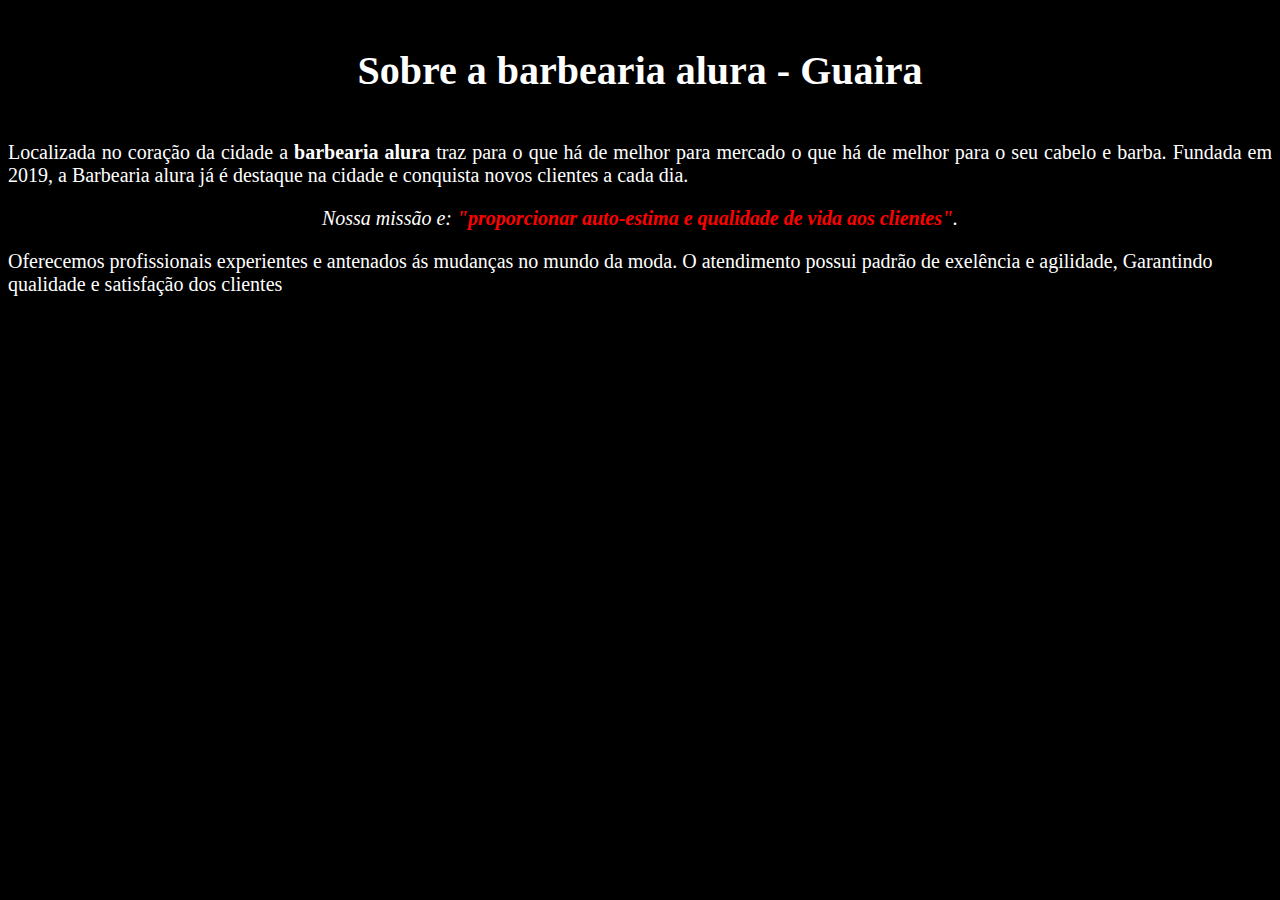
<file: Index1.html>
<!DOCTYPE html>
<html lang="pt-br">
	<head>
		<meta charset="UTF-8">
		<title>barbearia DEV System</title>
		<link rel ="stylesheet" href="style.css">
		
		<style>
			p{
			font-size: 20px;
			}
		
		</style>
		
	</head>
	<body>
		<h1 style="text-align: center">Sobre a barbearia alura - Guaira</h1>
	
		<p  style="text-align: justify">
			Localizada no coração da cidade a <strong> barbearia alura</strong> traz para o que há de melhor para mercado o que há de melhor para o seu cabelo e barba. Fundada em 2019, a Barbearia alura já é destaque na cidade e conquista novos clientes a cada dia.
		</p>

		<p style="font-size:20px; text-align: center">
			<em>Nossa missão e: <strong>"proporcionar auto-estima e qualidade de vida aos clientes"</strong>.</em>
		</p>

		<p style="text-align: left">
			Oferecemos profissionais experientes e antenados ás mudanças no mundo da moda. O atendimento possui padrão de exelência e agilidade, Garantindo qualidade e satisfação dos clientes
		</p>
	</body>
</html>
</file>
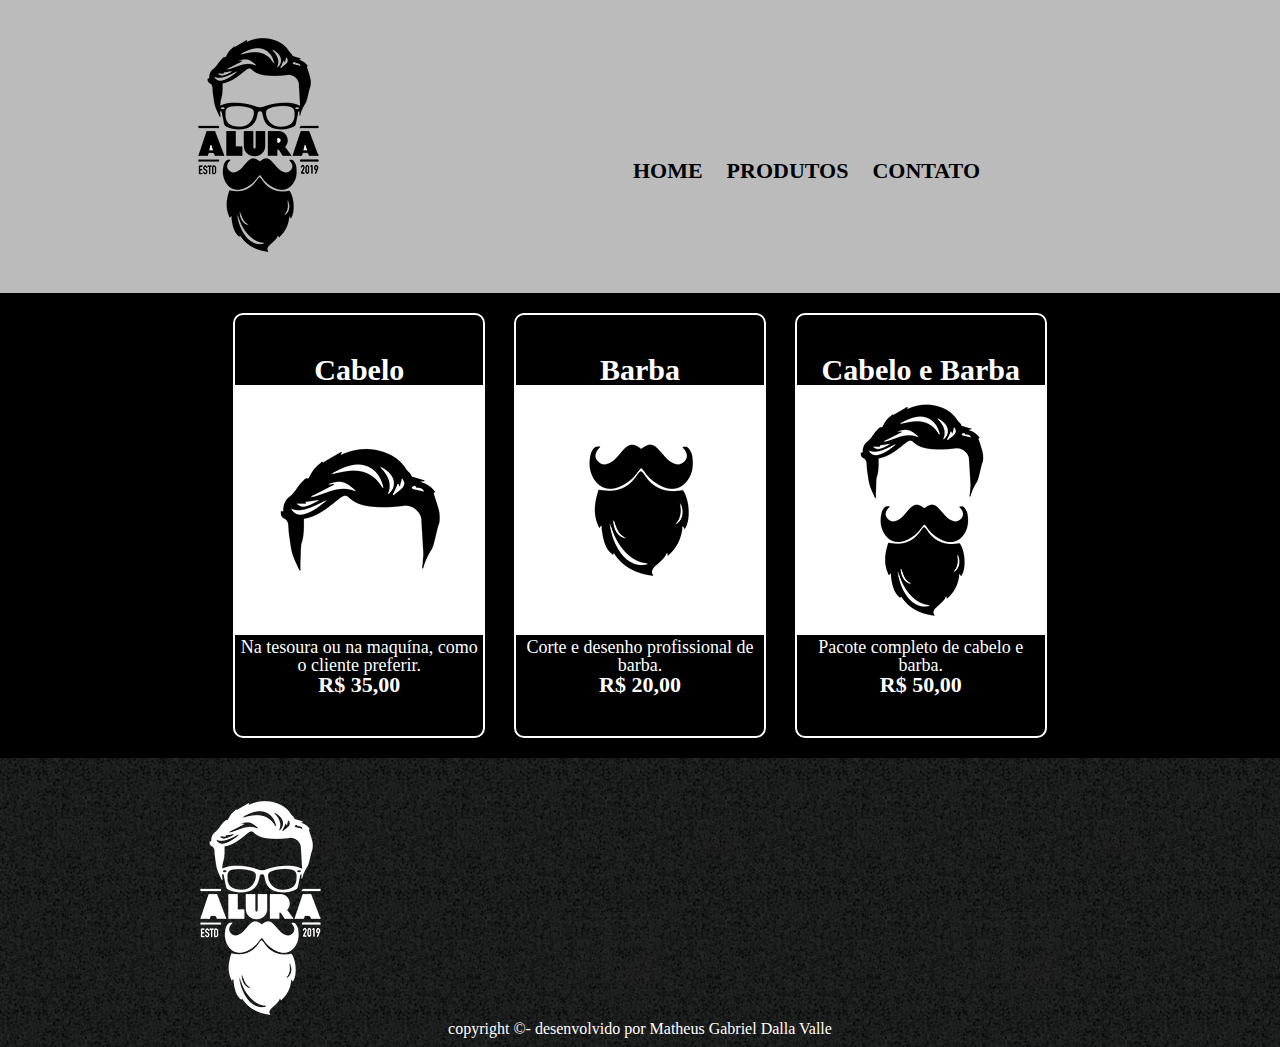
<file: produtos.html>
<!DOCTYPE html>
<html lang="en">
<head>
    <meta charset="UTF-8">
    <meta http-equiv="X-UA-Compatible" content="IE=edge">
    <meta name="viewport" content="width=device-width, initial-scale=1.0">
    <link rel="stylesheet" href="reset.css">
    <link rel="stylesheet" href="produtos.css">
    <title>Matheus gostoso</title>
</head>

<body>

    <header>
        <div class="caixa">
            <img id="logo" src="./imagens/logo.png" alt="logo">

            <nav>
                <ul>
                    <li>
                        <a href="index.html">home</a>
                    </li>
                    <li>
                        <a href="produtos.html">produtos</a>
                    </li>
                    <li>
                        <a href="contatos.html">contato</a>
                    </li>
                </ul>
            </nav>
        </div>
    </header>

    <main>
        <div class="content">
            <ul class="produtos">
                <li>
                    <h2>Cabelo</h2>
                    <img src="imagens/cabelo.jpg">
                    <p class="desc">Na tesoura ou na maquína, como o cliente preferir.</p>
                    <p class="preco">R$ 35,00</p>
                </li>
                <li>
                    <h2>Barba</h2>
                    <img src="imagens/barba.jpg">
                    <p class="desc">Corte e desenho profissional de barba.</p>
                    <p class="preco">R$ 20,00</p>
                </li>
                <li>
                    <h2>Cabelo e Barba</h2>
                    <img src="imagens/cabelo+barba.jpg">
                    <p class="desc">Pacote completo de cabelo e barba.</p>
                    <p class="preco">R$ 50,00</p>
                </li>
            </ul>
        </div>
    </main>

        <footer>
            <img id="logofooter" src="./imagens/logo-branco.png" alt="logobranco">
            <p>copyright &copy;- desenvolvido por <b>Matheus Gabriel Dalla Valle</b></p>
        </footer>
</body>
</html>
</file>
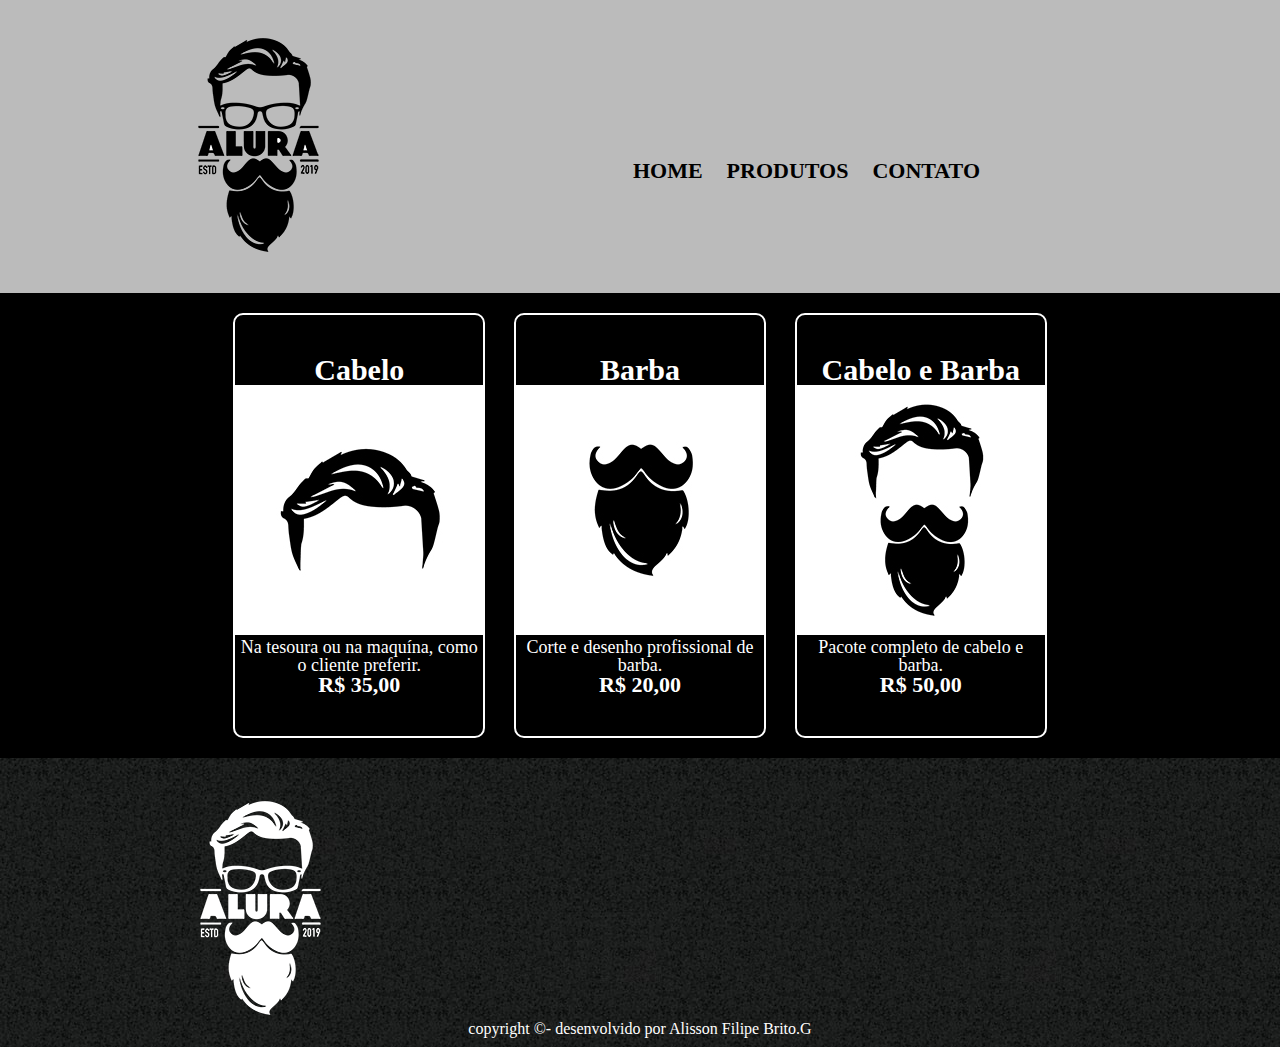
<file: Untitled-1.html>
<!DOCTYPE html>
<html lang="en">
<head>
    <meta charset="UTF-8">
    <meta http-equiv="X-UA-Compatible" content="IE=edge">
    <meta name="viewport" content="width=device-width, initial-scale=1.0">
    <link rel="stylesheet" href="reset.css">
    <link rel="stylesheet" href="produtos.css">
    <title>Matheus gostoso</title>
</head>

<body>

    <header>
        <div class="caixa">
            <img id="logo" src="./imagens/logo.png" alt="logo">

            <nav>
                <ul>
                    <li>
                        <a href="index.html">home</a>
                    </li>
                    <li>
                        <a href="produtos.html">produtos</a>
                    </li>
                    <li>
                        <a href="contatos.html">contato</a>
                    </li>
                </ul>
            </nav>
        </div>
    </header>

    <main>
        <div class="content">
            <ul class="produtos">
                <li>
                    <h2>Cabelo</h2>
                    <img src="imagens/cabelo.jpg">
                    <p class="desc">Na tesoura ou na maquína, como o cliente preferir.</p>
                    <p class="preco">R$ 35,00</p>
                </li>
                <li>
                    <h2>Barba</h2>
                    <img src="imagens/barba.jpg">
                    <p class="desc">Corte e desenho profissional de barba.</p>
                    <p class="preco">R$ 20,00</p>
                </li>
                <li>
                    <h2>Cabelo e Barba</h2>
                    <img src="imagens/cabelo+barba.jpg">
                    <p class="desc">Pacote completo de cabelo e barba.</p>
                    <p class="preco">R$ 50,00</p>
                </li>
            </ul>
        </div>
    </main>

        <footer>
            <img id="logofooter" src="./imagens/logo-branco.png" alt="logobranco">
            <p>copyright &copy;- desenvolvido por <b>Alisson Filipe Brito.G</b></p>
        </footer>
</body>
</html>
</file>
<file: style.css>
body{
    background-color: black;
    color: white;
}

header{
    padding: 20px 0;
    background-color: #bbbbbb;
}

nav{
    float: right;
    margin-top: 140px;
    margin-right: 150px;
}

nav li a{
    color: black;
    text-decoration: none;
    font-size: 22px;
    font-weight: bold;
    text-transform: uppercase;
}

nav li{
    display: inline-block;
    padding: 4px;
}

nav a:hover{
    color: gray;
}

.caixa{
    width: 940px;
    margin: 0 auto;
}

.barbeariamendes{
    text-align: center;
    font-size: 30px;
    padding: 0;
}

p,.centralizar{
	
	text-align: center;
}

em strong{
	color: #ff0000;
}

h1{
	padding: 20px;
	font-size: 40px;
}

h1,h2{
	color: white;
	text-align: center;
}

#banner {
    width: 100%;
    height: 600px;
}

.items{
	list-style: none;
	font-style: italic;
}

#benefícios{
	width: 50%;
}

.ulbody{
	display: inline-block;
	width: 20%;
	margin-right: 15%;
	vertical-align:top;
}
</file>
<file: produtos.css>
body{
    background-color: black;
    color: white;
}

header{
    padding: 20px 0;
    background-color: #bbbbbb;
}

nav{
    
    float: right;
    margin-top: 130px;
    margin-right: 120px;
}

nav li a{
    
    color: black;
    text-decoration: none;
    font-size: 22px;
    font-weight: bold;
    text-transform: uppercase;
}

nav li{
    transition: 0.3s;
    display: inline-block;
    padding: 10px;
}

nav a:hover{

    color: rgb(10, 239, 255);
}

nav li:hover{
    transform: scale(1.05);
}

.caixa{
    width: 940px;
    margin: 0 auto;
}

.produtos li{
    transition: 0.5s;
    display: inline-block;
    text-align: center;
    vertical-align: top;
    width: 20%;
    border: 2px solid white;
    border-radius: 10px;
    margin: 0 1%;
    padding: 40px 0;
}


.produtos li:hover{
    border-color: rgb(0, 255, 179);
    transform: scale(1.05);
}

.produtos li:active{
    color: green;
}


.produtos h2{
    font-size: 30px;
    font-weight: bold;
}

.produtos .preco{
    font-size: 22px;
    font-weight: bold;
}

.produtos .desc{
    font-size: 18px;
}

.content{
    padding: 20px;
    text-align: center;
}

#logofooter{
    position: relative;
    right: 380px;
    top: 25px;
}

footer{
    background: url("imagens/bg.jpg");
    color: rgb(255, 254, 254);
    text-align: center;
}

footer p{
    padding: 10px;
}
</file>
